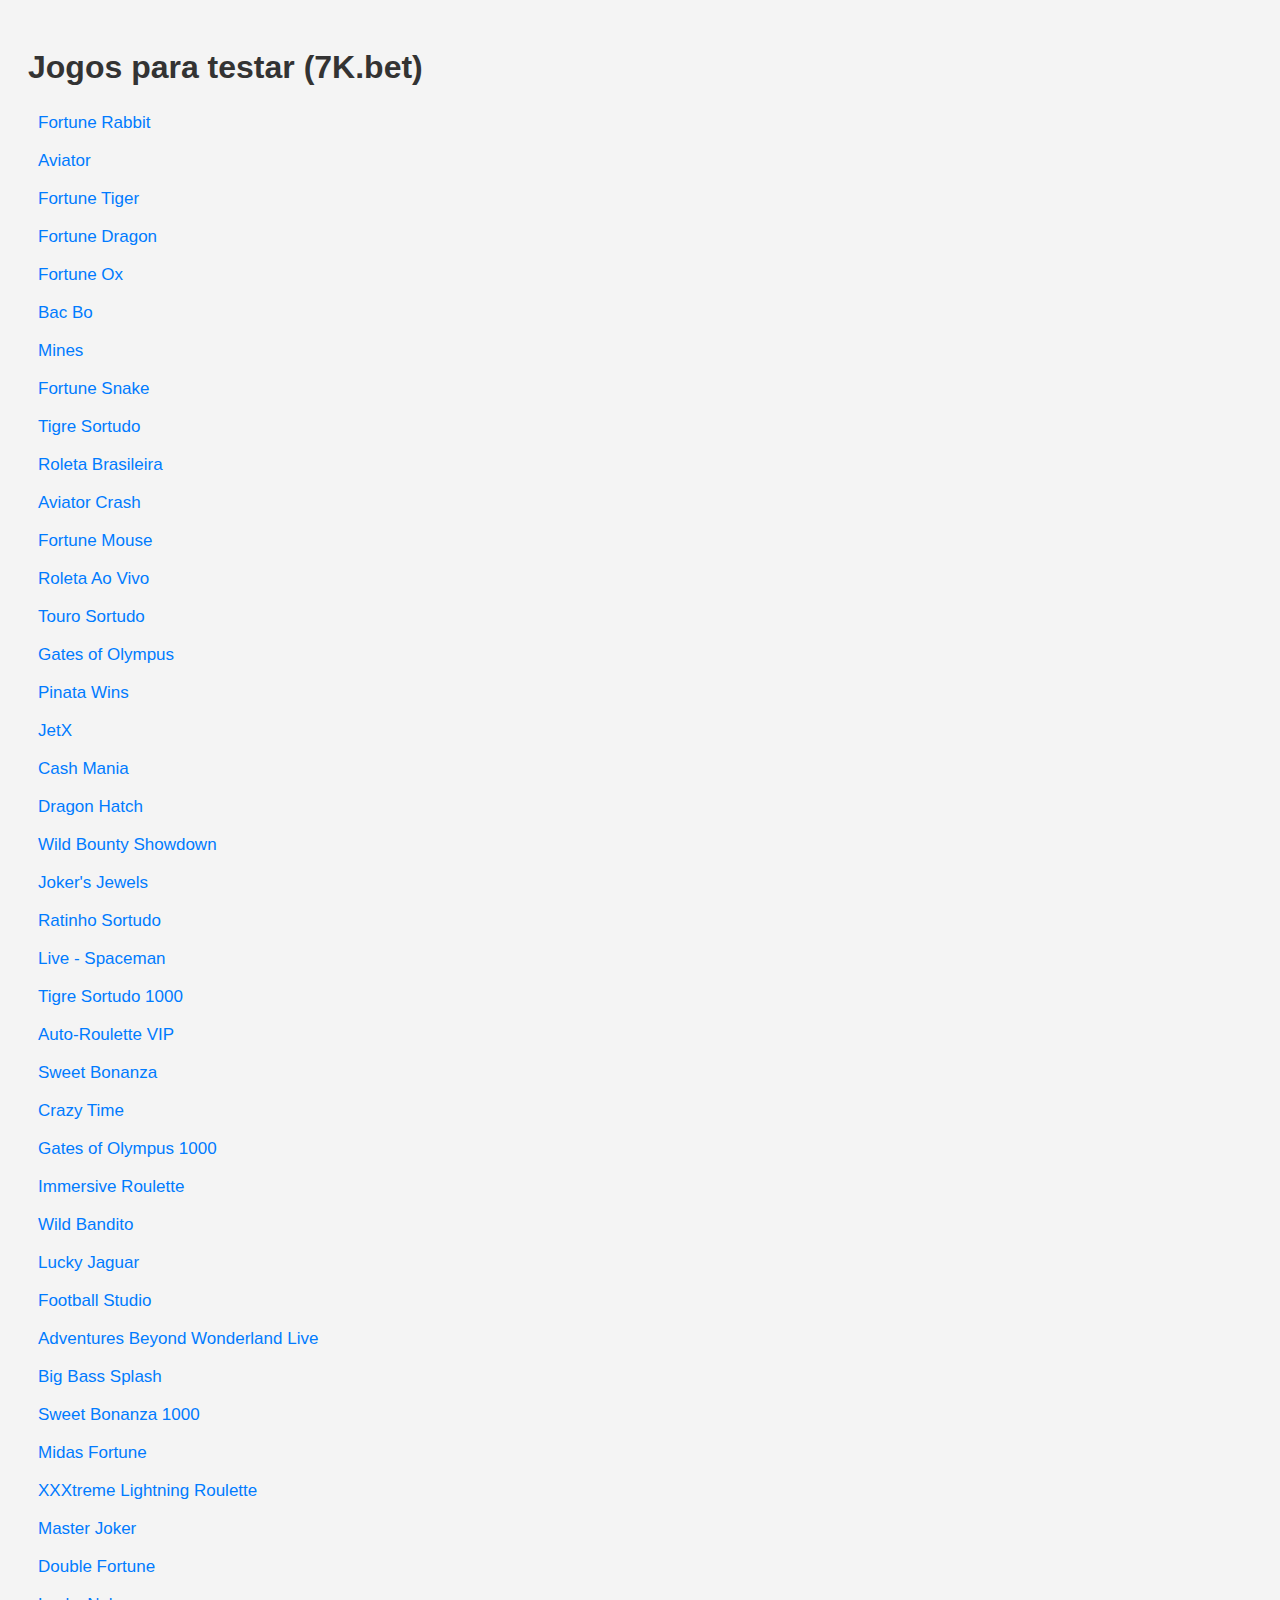
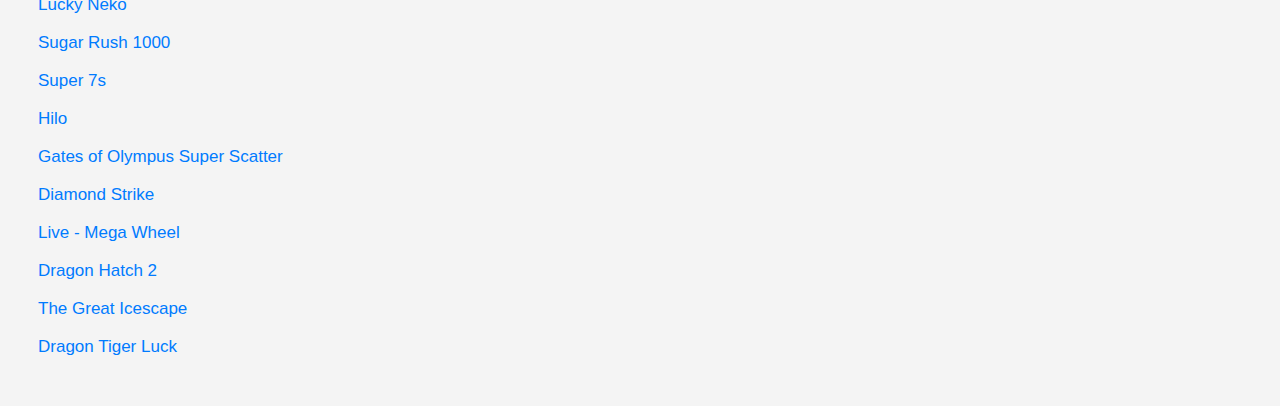
<file: testejogos7k.html>
<!DOCTYPE html>
<html lang="pt-BR">
<head>
  <meta charset="UTF-8">
  <title>Lista de testes - 7K</title>
  <style>
    body { font-family: Arial, sans-serif; background-color: #f4f4f4; padding: 20px; }
    h1 { color: #333; }
    ul { list-style: none; padding: 0; }
    li { margin: 8px 0; }
    a { color: #007bff; text-decoration: none; font-size: 17px; padding: 5px 10px; border-radius: 5px; display: inline-block; }
    a:hover { background-color: #e0e0e0; }
    .highlight { background-color: yellow; font-weight: bold; }
  </style>
  <script>
    document.addEventListener('DOMContentLoaded', () => {
      const links = document.querySelectorAll('a');
      const lastVisited = localStorage.getItem('lastVisited');

      links.forEach(link => {
        link.addEventListener('click', () => {
          localStorage.setItem('lastVisited', link.href);
        });

        if (link.href === lastVisited) {
          link.classList.add('highlight');
        }
      });
    });
  </script>
</head>
<body>
  <h1>Jogos para testar (7K.bet)</h1>
  <ul>
    <li><a href="https://7k.bet.br/games/pgsoft/fortune-rabbit">Fortune Rabbit</a></li>
    <li><a href="https://7k.bet.br/games/spribe/aviator">Aviator</a></li>
    <li><a href="https://7k.bet.br/games/pgsoft/fortune-tiger">Fortune Tiger</a></li>
    <li><a href="https://7k.bet.br/games/pgsoft/fortune-dragon">Fortune Dragon</a></li>
    <li><a href="https://7k.bet.br/games/pragmaticplay/fortune-ox">Fortune Ox</a></li>
    <li><a href="https://7k.bet.br/games/evolution/bac-bo">Bac Bo</a></li>
    <li><a href="https://7k.bet.br/games/spribe/mines">Mines</a></li>
    <li><a href="https://7k.bet.br/games/pragmaticplay/fortune-snake">Fortune Snake</a></li>
    <li><a href="https://7k.bet.br/games/pragmaticplay/tigre-sortudo">Tigre Sortudo</a></li>
    <li><a href="https://7k.bet.br/games/evolution/roleta-brasileira">Roleta Brasileira</a></li>
    <li><a href="https://7k.bet.br/games/spribe/aviator">Aviator Crash</a></li>
    <li><a href="https://7k.bet.br/games/pgsoft/fortune-mouse">Fortune Mouse</a></li>
    <li><a href="https://7k.bet.br/games/evolution/roleta-ao-vivo">Roleta Ao Vivo</a></li>
    <li><a href="https://7k.bet.br/games/pragmaticplay/touro-sortudo">Touro Sortudo</a></li>
    <li><a href="https://7k.bet.br/games/pragmaticplay/gates-of-olympus">Gates of Olympus</a></li>
    <li><a href="https://7k.bet.br/games/pgsoft/pinata-wins">Pinata Wins</a></li>
    <li><a href="https://7k.bet.br/games/smartsoft/jetx">JetX</a></li>
    <li><a href="https://7k.bet.br/games/pgsoft/cash-mania">Cash Mania</a></li>
    <li><a href="https://7k.bet.br/games/pgsoft/dragon-hatch">Dragon Hatch</a></li>
    <li><a href="https://7k.bet.br/games/pgsoft/wild-bounty-showdown">Wild Bounty Showdown</a></li>
    <li><a href="https://7k.bet.br/games/pragmaticplay/jokers-jewels">Joker's Jewels</a></li>
    <li><a href="https://7k.bet.br/games/pragmaticplay/ratinho-sortudo">Ratinho Sortudo</a></li>
    <li><a href="https://7k.bet.br/games/pragmaticplay/spaceman">Live - Spaceman</a></li>
    <li><a href="https://7k.bet.br/games/pragmaticplay/tigre-sortudo-1000">Tigre Sortudo 1000</a></li>
    <li><a href="https://7k.bet.br/games/evolution/auto-roulette-vip">Auto-Roulette VIP</a></li>
    <li><a href="https://7k.bet.br/games/pragmaticplay/sweet-bonanza">Sweet Bonanza</a></li>
    <li><a href="https://7k.bet.br/games/evolution/crazy-time">Crazy Time</a></li>
    <li><a href="https://7k.bet.br/games/pragmaticplay/gates-of-olympus-1000">Gates of Olympus 1000</a></li>
    <li><a href="https://7k.bet.br/games/evolution/immersive-roulette">Immersive Roulette</a></li>
    <li><a href="https://7k.bet.br/games/pgsoft/wild-bandito">Wild Bandito</a></li>
    <li><a href="https://7k.bet.br/games/tada/lucky-jaguar">Lucky Jaguar</a></li>
    <li><a href="https://7k.bet.br/games/evolution/football-studio">Football Studio</a></li>
    <li><a href="https://7k.bet.br/games/playtech/adventures-beyond-wonderland">Adventures Beyond Wonderland Live</a></li>
    <li><a href="https://7k.bet.br/games/pragmaticplay/big-bass-splash">Big Bass Splash</a></li>
    <li><a href="https://7k.bet.br/games/pragmaticplay/sweet-bonanza-1000">Sweet Bonanza 1000</a></li>
    <li><a href="https://7k.bet.br/games/pgsoft/midas-fortune">Midas Fortune</a></li>
    <li><a href="https://7k.bet.br/games/evolution/xxxtreme-lightning-roulette">XXXtreme Lightning Roulette</a></li>
    <li><a href="https://7k.bet.br/games/pragmaticplay/master-joker">Master Joker</a></li>
    <li><a href="https://7k.bet.br/games/pgsoft/double-fortune">Double Fortune</a></li>
    <li><a href="https://7k.bet.br/games/pragmaticplay/lucky-neko">Lucky Neko</a></li>
    <li><a href="https://7k.bet.br/games/pragmaticplay/sugar-rush-1000">Sugar Rush 1000</a></li>
    <li><a href="https://7k.bet.br/games/pragmaticplay/super-7s">Super 7s</a></li>
    <li><a href="https://7k.bet.br/games/spribe/hilo">Hilo</a></li>
    <li><a href="https://7k.bet.br/games/pragmaticplay/gates-of-olympus-super-scatter">Gates of Olympus Super Scatter</a></li>
    <li><a href="https://7k.bet.br/games/pragmaticplay/diamond-strike">Diamond Strike</a></li>
    <li><a href="https://7k.bet.br/games/pragmaticplay/mega-wheel">Live - Mega Wheel</a></li>
    <li><a href="https://7k.bet.br/games/pragmaticplay/dragon-hatch-2">Dragon Hatch 2</a></li>
    <li><a href="https://7k.bet.br/games/pragmaticplay/the-great-icescape">The Great Icescape</a></li>
    <li><a href="https://7k.bet.br/games/pragmaticplay/dragon-tiger-luck">Dragon Tiger Luck</a></li>
  </ul>
</body>
</html>
</file>
